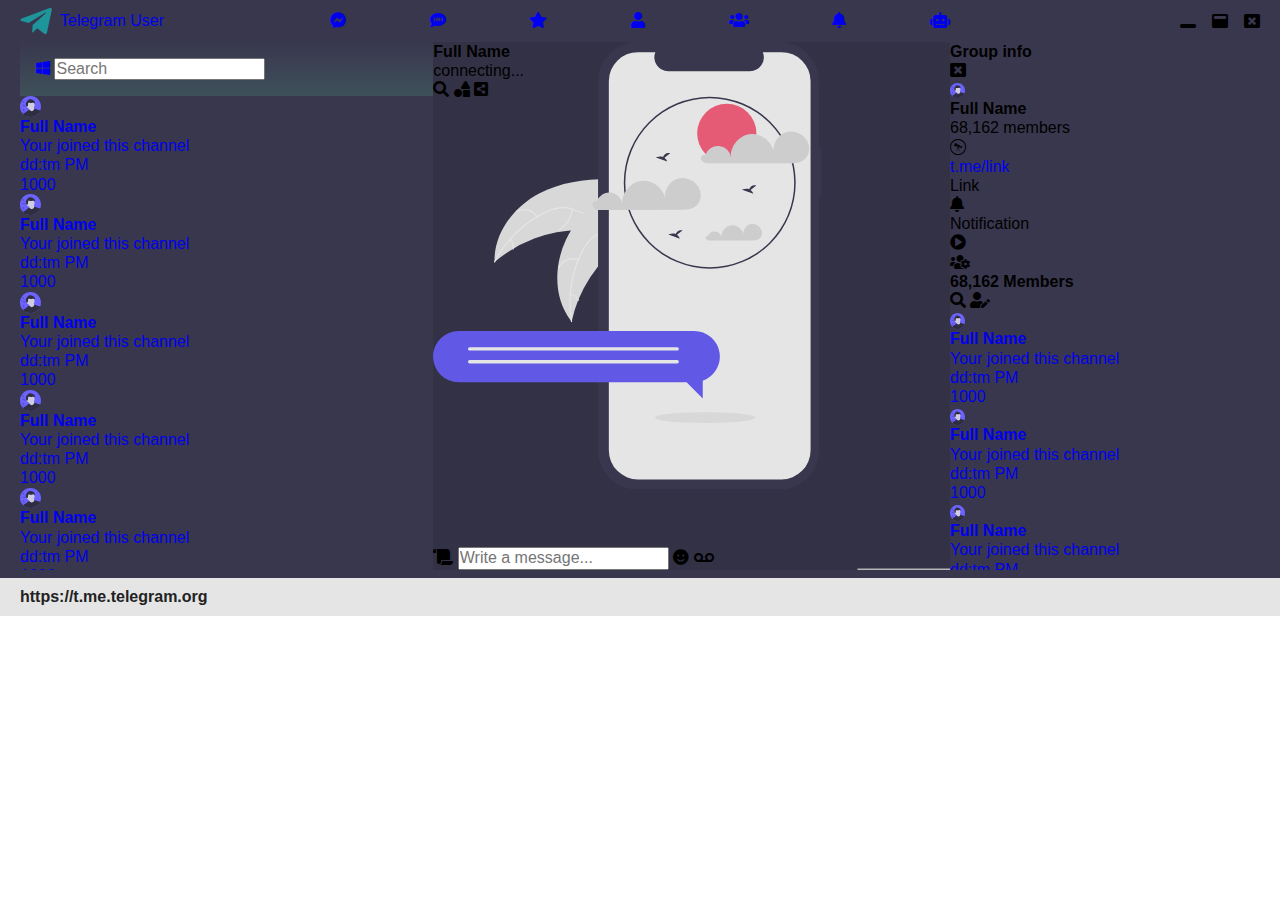
<file: index.html>
<!DOCTYPE html>
<html lang="en">
<head>
  <meta charset="UTF-8">
  <meta http-equiv="X-UA-Compatible" content="IE=edge">
  <meta name="viewport" content="width=device-width, initial-scale=1.0">
  <link rel="stylesheet" href="fontawesome/fontawesome-free-5.15.4-web/css/all.css">
  <link rel="stylesheet" href="css/normalize.css">
  <link rel="stylesheet" href="css/main.css">
  <title>Telegram-laptop</title>
</head>
<body>
  <!-- Site Header -->
    <header id="site-header" class="site-header">
      <div class="container">
        <nav class="site-nav">
          <a href="#" class="site-nav__logo">
            <img class="site-nav__logo-svg" src="img/Telegramsvg.svg" alt="Telegramsvg">
            Telegram User
          </a>
          <ul class="site-nav__items">
            <li class="site-nav__item">
              <a href="#" class="site-nav__link">
                <i class="fab fa-facebook-messenger"></i>
              </a>
            </li>
            <li class="site-nav__item">
              <a href="#" class="site-nav__link">
                <i class="fa fa-sms"></i>
              </a>
            </li>
            <li class="site-nav__item">
              <a href="#" class="site-nav__link">
                <i class="fa fa-star"></i>
              </a>
            </li>
            <li class="site-nav__item">
              <a href="#" class="site-nav__link">
                <i class="fa fa-user"></i>
              </a>
            </li>
            <li class="site-nav__item">
              <a href="#" class="site-nav__link">
                <i class="fa fa-users"></i>
              </a>
            </li>
            <li class="site-nav__item">
              <a href="#" class="site-nav__link">
                <i class="fa fa-bell"></i>
              </a>
            </li>
            <li class="site-nav__item">
              <a href="#" class="site-nav__link">
                <i class="fa fa-robot"></i>
              </a>
            </li>
          </ul>
          <span class="window-panels">
            <i class="fa fa-window-minimize"></i>
            <i class="fa fa-window-maximize"></i>
            <i class="fa fa-window-close"></i>
          </span>
        </nav>
      </div>
    </header>

  <!-- Ste Main -->
    <main id="site-main" class="site-main">
      <div class="container site-main__container">
        <!-- Contacts Section -->
        <section id="contacts" class="contacts">
          <form action="#" class="contacts-form">
            <label class="wrapper">
              <a href="#" class="menu"><i class="fab fa-windows"></i></a>
              <input type="search" placeholder="Search" name="search">
            </label>
          </form>
          <ul class="contacts-items">
            <li class="contacts-item">
              <a href="#" class="contacts-link">
                <img class="contacts-image" src="img/018-reddit.svg" alt="Telegram user photo">
                <div class="contacts-image__info">
                  <h4 class="contacts-image__subtitle">
                    Full Name
                  </h4>
                  <p class="contacts-image__title">
                    Your joined this channel
                  </p>
                </div>
                <div class="date-time__message">
                  <p class="date-time">dd:tm PM</p>
                  <span class="message">1000</span>
                </div>
              </a>
            </li>
            <li class="contacts-item">
              <a href="#" class="contacts-link">
                <img class="contacts-image" src="img/018-reddit.svg" alt="Telegram user photo">
                <div class="contacts-image__info">
                  <h4 class="contacts-image__subtitle">
                    Full Name
                  </h4>
                  <p class="contacts-image__title">
                    Your joined this channel
                  </p>
                </div>
                <div class="date-time__message">
                  <p class="date-time">dd:tm PM</p>
                  <span class="message">1000</span>
                </div>
              </a>
            </li>
            <li class="contacts-item">
              <a href="#" class="contacts-link">
                <img class="contacts-image" src="img/018-reddit.svg" alt="Telegram user photo">
                <div class="contacts-image__info">
                  <h4 class="contacts-image__subtitle">
                    Full Name
                  </h4>
                  <p class="contacts-image__title">
                    Your joined this channel
                  </p>
                </div>
                <div class="date-time__message">
                  <p class="date-time">dd:tm PM</p>
                  <span class="message">1000</span>
                </div>
              </a>
            </li>
            <li class="contacts-item">
              <a href="#" class="contacts-link">
                <img class="contacts-image" src="img/018-reddit.svg" alt="Telegram user photo">
                <div class="contacts-image__info">
                  <h4 class="contacts-image__subtitle">
                    Full Name
                  </h4>
                  <p class="contacts-image__title">
                    Your joined this channel
                  </p>
                </div>
                <div class="date-time__message">
                  <p class="date-time">dd:tm PM</p>
                  <span class="message">1000</span>
                </div>
              </a>
            </li>
            <li class="contacts-item">
              <a href="#" class="contacts-link">
                <img class="contacts-image" src="img/018-reddit.svg" alt="Telegram user photo">
                <div class="contacts-image__info">
                  <h4 class="contacts-image__subtitle">
                    Full Name
                  </h4>
                  <p class="contacts-image__title">
                    Your joined this channel
                  </p>
                </div>
                <div class="date-time__message">
                  <p class="date-time">dd:tm PM</p>
                  <span class="message">1000</span>
                </div>
              </a>
            </li>
            <li class="contacts-item">
              <a href="#" class="contacts-link">
                <img class="contacts-image" src="img/018-reddit.svg" alt="Telegram user photo">
                <div class="contacts-image__info">
                  <h4 class="contacts-image__subtitle">
                    Full Name
                  </h4>
                  <p class="contacts-image__title">
                    Your joined this channel
                  </p>
                </div>
                <div class="date-time__message">
                  <p class="date-time">dd:tm PM</p>
                  <span class="message">1000</span>
                </div>
              </a>
            </li>
            <li class="contacts-item">
              <a href="#" class="contacts-link">
                <img class="contacts-image" src="img/018-reddit.svg" alt="Telegram user photo">
                <div class="contacts-image__info">
                  <h4 class="contacts-image__subtitle">
                    Full Name
                  </h4>
                  <p class="contacts-image__title">
                    Your joined this channel
                  </p>
                </div>
                <div class="date-time__message">
                  <p class="date-time">dd:tm PM</p>
                  <span class="message">1000</span>
                </div>
              </a>
            </li>
            <li class="contacts-item">
              <a href="#" class="contacts-link">
                <img class="contacts-image" src="img/018-reddit.svg" alt="Telegram user photo">
                <div class="contacts-image__info">
                  <h4 class="contacts-image__subtitle">
                    Full Name
                  </h4>
                  <p class="contacts-image__title">
                    Your joined this channel
                  </p>
                </div>
                <div class="date-time__message">
                  <p class="date-time">dd:tm PM</p>
                  <span class="message">1000</span>
                </div>
              </a>
            </li>
            <li class="contacts-item">
              <a href="#" class="contacts-link">
                <img class="contacts-image" src="img/018-reddit.svg" alt="Telegram user photo">
                <div class="contacts-image__info">
                  <h4 class="contacts-image__subtitle">
                    Full Name
                  </h4>
                  <p class="contacts-image__title">
                    Your joined this channel
                  </p>
                </div>
                <div class="date-time__message">
                  <p class="date-time">dd:tm PM</p>
                  <span class="message">1000</span>
                </div>
              </a>
            </li>
            <li class="contacts-item">
              <a href="#" class="contacts-link">
                <img class="contacts-image" src="img/018-reddit.svg" alt="Telegram user photo">
                <div class="contacts-image__info">
                  <h4 class="contacts-image__subtitle">
                    Full Name
                  </h4>
                  <p class="contacts-image__title">
                    Your joined this channel
                  </p>
                </div>
                <div class="date-time__message">
                  <p class="date-time">dd:tm PM</p>
                  <span class="message">1000</span>
                </div>
              </a>
            </li>
            <li class="contacts-item">
              <a href="#" class="contacts-link">
                <img class="contacts-image" src="img/018-reddit.svg" alt="Telegram user photo">
                <div class="contacts-image__info">
                  <h4 class="contacts-image__subtitle">
                    Full Name
                  </h4>
                  <p class="contacts-image__title">
                    Your joined this channel
                  </p>
                </div>
                <div class="date-time__message">
                  <p class="date-time">dd:tm PM</p>
                  <span class="message">1000</span>
                </div>
              </a>
            </li>
            <li class="contacts-item">
              <a href="#" class="contacts-link">
                <img class="contacts-image" src="img/018-reddit.svg" alt="Telegram user photo">
                <div class="contacts-image__info">
                  <h4 class="contacts-image__subtitle">
                    Full Name
                  </h4>
                  <p class="contacts-image__title">
                    Your joined this channel
                  </p>
                </div>
                <div class="date-time__message">
                  <p class="date-time">dd:tm PM</p>
                  <span class="message">1000</span>
                </div>
              </a>
            </li>
            <li class="contacts-item">
              <a href="#" class="contacts-link">
                <img class="contacts-image" src="img/018-reddit.svg" alt="Telegram user photo">
                <div class="contacts-image__info">
                  <h4 class="contacts-image__subtitle">
                    Full Name
                  </h4>
                  <p class="contacts-image__title">
                    Your joined this channel
                  </p>
                </div>
                <div class="date-time__message">
                  <p class="date-time">dd:tm PM</p>
                  <span class="message">1000</span>
                </div>
              </a>
            </li>
            <li class="contacts-item">
              <a href="#" class="contacts-link">
                <img class="contacts-image" src="img/018-reddit.svg" alt="Telegram user photo">
                <div class="contacts-image__info">
                  <h4 class="contacts-image__subtitle">
                    Full Name
                  </h4>
                  <p class="contacts-image__title">
                    Your joined this channel
                  </p>
                </div>
                <div class="date-time__message">
                  <p class="date-time">dd:tm PM</p>
                  <span class="message">1000</span>
                </div>
              </a>
            </li>
            <li class="contacts-item">
              <a href="#" class="contacts-link">
                <img class="contacts-image" src="img/018-reddit.svg" alt="Telegram user photo">
                <div class="contacts-image__info">
                  <h4 class="contacts-image__subtitle">
                    Full Name
                  </h4>
                  <p class="contacts-image__title">
                    Your joined this channel
                  </p>
                </div>
                <div class="date-time__message">
                  <p class="date-time">dd:tm PM</p>
                  <span class="message">1000</span>
                </div>
              </a>
            </li>
            <li class="contacts-item">
              <a href="#" class="contacts-link">
                <img class="contacts-image" src="img/018-reddit.svg" alt="Telegram user photo">
                <div class="contacts-image__info">
                  <h4 class="contacts-image__subtitle">
                    Full Name
                  </h4>
                  <p class="contacts-image__title">
                    Your joined this channel
                  </p>
                </div>
                <div class="date-time__message">
                  <p class="date-time">dd:tm PM</p>
                  <span class="message">1000</span>
                </div>
              </a>
            </li>
            <li class="contacts-item">
              <a href="#" class="contacts-link">
                <img class="contacts-image" src="img/018-reddit.svg" alt="Telegram user photo">
                <div class="contacts-image__info">
                  <h4 class="contacts-image__subtitle">
                    Full Name
                  </h4>
                  <p class="contacts-image__title">
                    Your joined this channel
                  </p>
                </div>
                <div class="date-time__message">
                  <p class="date-time">dd:tm PM</p>
                  <span class="message">1000</span>
                </div>
              </a>
            </li>
            <li class="contacts-item">
              <a href="#" class="contacts-link">
                <img class="contacts-image" src="img/018-reddit.svg" alt="Telegram user photo">
                <div class="contacts-image__info">
                  <h4 class="contacts-image__subtitle">
                    Full Name
                  </h4>
                  <p class="contacts-image__title">
                    Your joined this channel
                  </p>
                </div>
                <div class="date-time__message">
                  <p class="date-time">dd:tm PM</p>
                  <span class="message">1000</span>
                </div>
              </a>
            </li>
            <li class="contacts-item">
              <a href="#" class="contacts-link">
                <img class="contacts-image" src="img/018-reddit.svg" alt="Telegram user photo">
                <div class="contacts-image__info">
                  <h4 class="contacts-image__subtitle">
                    Full Name
                  </h4>
                  <p class="contacts-image__title">
                    Your joined this channel
                  </p>
                </div>
                <div class="date-time__message">
                  <p class="date-time">dd:tm PM</p>
                  <span class="message">1000</span>
                </div>
              </a>
            </li>
            <li class="contacts-item">
              <a href="#" class="contacts-link">
                <img class="contacts-image" src="img/018-reddit.svg" alt="Telegram user photo">
                <div class="contacts-image__info">
                  <h4 class="contacts-image__subtitle">
                    Full Name
                  </h4>
                  <p class="contacts-image__title">
                    Your joined this channel
                  </p>
                </div>
                <div class="date-time__message">
                  <p class="date-time">dd:tm PM</p>
                  <span class="message">1000</span>
                </div>
              </a>
            </li>
          </ul>
        </section>
        <!-- Chats Section -->
        <section id="chats" class="chats">
          <div class="full-name__info">
            <div class="full-name">
              <h4 class="fullname">Full Name</h4>
              <p class="connecting">connecting...</p>
            </div>
            <span class="panel-box">
              <i class="fa fa-search"></i>
              <i class="fa fa-shapes"></i>
              <i class="fa fa-share-alt-square"></i>
            </span>
          </div>
          <form action="#" class="write-a__message">
            <i class="fa fa-scroll"></i>
            <label>
              <input type="text" placeholder="Write a message...">
            </label>
            <span class="sticer-icon">
              <i class="fa fa-smile"></i>
              <i class="fa fa-voicemail"></i>
            </span>
          </form>
        </section>
        <!-- Info Section -->
        <section id="info" class="info">
          <div class="group-info">
            <div class="group-info__name">
              <h5 class="name">
                Group info
              </h5>
              <i class="fa fa-window-close"></i>
            </div>
            <div class="group-info__img">
              <img src="img/018-reddit.svg" alt="User img" class="user-image">
              <div class="info__name">
                <h4 class="info-name__subtitle">
                  Full Name
                </h4>
                <p class="info-name__title">
                  68,162 members
                </p>
              </div>
            </div>
          </div>
          <div class="link-notification">
            <div class="notification">
              <i class="fab fa-wpexplorer"></i>
              <div class="notification-info">
                <p class="notification-info__subtitle">
                  <a class="notification-link" href="#">t.me/link</a>
                </p>
                <p class="link">
                  Link
                </p>
              </div>
            </div>
            <div class="notification">
              <i class="fa fa-bell"></i>
              <p class="notification-text">
                Notification
              </p>
              <i class="fa fa-play-circle"></i>
            </div>
          </div>
          <div class="members">
            <div class="members-top__menu">
              <i class="fa fa-users-cog"></i>
              <h5 class="members-title">
                68,162 Members
              </h5>
              <i class="fa fa-search"></i>
              <i class="fa fa-user-edit"></i>
            </div>
            <ul class="contacts-items">
              <li class="contacts-item">
                <a href="#" class="contacts-link">
                  <img class="contacts-image" src="img/018-reddit.svg" alt="Telegram user photo">
                  <div class="contacts-image__info">
                    <h4 class="contacts-image__subtitle">
                      Full Name
                    </h4>
                    <p class="contacts-image__title">
                      Your joined this channel
                    </p>
                  </div>
                  <div class="date-time__message">
                    <p class="date-time">dd:tm PM</p>
                    <span class="message">1000</span>
                  </div>
                </a>
              </li>
              <li class="contacts-item">
                <a href="#" class="contacts-link">
                  <img class="contacts-image" src="img/018-reddit.svg" alt="Telegram user photo">
                  <div class="contacts-image__info">
                    <h4 class="contacts-image__subtitle">
                      Full Name
                    </h4>
                    <p class="contacts-image__title">
                      Your joined this channel
                    </p>
                  </div>
                  <div class="date-time__message">
                    <p class="date-time">dd:tm PM</p>
                    <span class="message">1000</span>
                  </div>
                </a>
              </li>
              <li class="contacts-item">
                <a href="#" class="contacts-link">
                  <img class="contacts-image" src="img/018-reddit.svg" alt="Telegram user photo">
                  <div class="contacts-image__info">
                    <h4 class="contacts-image__subtitle">
                      Full Name
                    </h4>
                    <p class="contacts-image__title">
                      Your joined this channel
                    </p>
                  </div>
                  <div class="date-time__message">
                    <p class="date-time">dd:tm PM</p>
                    <span class="message">1000</span>
                  </div>
                </a>
              </li>
              <li class="contacts-item">
                <a href="#" class="contacts-link">
                  <img class="contacts-image" src="img/018-reddit.svg" alt="Telegram user photo">
                  <div class="contacts-image__info">
                    <h4 class="contacts-image__subtitle">
                      Full Name
                    </h4>
                    <p class="contacts-image__title">
                      Your joined this channel
                    </p>
                  </div>
                  <div class="date-time__message">
                    <p class="date-time">dd:tm PM</p>
                    <span class="message">1000</span>
                  </div>
                </a>
              </li>
              <li class="contacts-item">
                <a href="#" class="contacts-link">
                  <img class="contacts-image" src="img/018-reddit.svg" alt="Telegram user photo">
                  <div class="contacts-image__info">
                    <h4 class="contacts-image__subtitle">
                      Full Name
                    </h4>
                    <p class="contacts-image__title">
                      Your joined this channel
                    </p>
                  </div>
                  <div class="date-time__message">
                    <p class="date-time">dd:tm PM</p>
                    <span class="message">1000</span>
                  </div>
                </a>
              </li>
              <li class="contacts-item">
                <a href="#" class="contacts-link">
                  <img class="contacts-image" src="img/018-reddit.svg" alt="Telegram user photo">
                  <div class="contacts-image__info">
                    <h4 class="contacts-image__subtitle">
                      Full Name
                    </h4>
                    <p class="contacts-image__title">
                      Your joined this channel
                    </p>
                  </div>
                  <div class="date-time__message">
                    <p class="date-time">dd:tm PM</p>
                    <span class="message">1000</span>
                  </div>
                </a>
              </li>
              <li class="contacts-item">
                <a href="#" class="contacts-link">
                  <img class="contacts-image" src="img/018-reddit.svg" alt="Telegram user photo">
                  <div class="contacts-image__info">
                    <h4 class="contacts-image__subtitle">
                      Full Name
                    </h4>
                    <p class="contacts-image__title">
                      Your joined this channel
                    </p>
                  </div>
                  <div class="date-time__message">
                    <p class="date-time">dd:tm PM</p>
                    <span class="message">1000</span>
                  </div>
                </a>
              </li>
              <li class="contacts-item">
                <a href="#" class="contacts-link">
                  <img class="contacts-image" src="img/018-reddit.svg" alt="Telegram user photo">
                  <div class="contacts-image__info">
                    <h4 class="contacts-image__subtitle">
                      Full Name
                    </h4>
                    <p class="contacts-image__title">
                      Your joined this channel
                    </p>
                  </div>
                  <div class="date-time__message">
                    <p class="date-time">dd:tm PM</p>
                    <span class="message">1000</span>
                  </div>
                </a>
              </li>
              <li class="contacts-item">
                <a href="#" class="contacts-link">
                  <img class="contacts-image" src="img/018-reddit.svg" alt="Telegram user photo">
                  <div class="contacts-image__info">
                    <h4 class="contacts-image__subtitle">
                      Full Name
                    </h4>
                    <p class="contacts-image__title">
                      Your joined this channel
                    </p>
                  </div>
                  <div class="date-time__message">
                    <p class="date-time">dd:tm PM</p>
                    <span class="message">1000</span>
                  </div>
                </a>
              </li>
              <li class="contacts-item">
                <a href="#" class="contacts-link">
                  <img class="contacts-image" src="img/018-reddit.svg" alt="Telegram user photo">
                  <div class="contacts-image__info">
                    <h4 class="contacts-image__subtitle">
                      Full Name
                    </h4>
                    <p class="contacts-image__title">
                      Your joined this channel
                    </p>
                  </div>
                  <div class="date-time__message">
                    <p class="date-time">dd:tm PM</p>
                    <span class="message">1000</span>
                  </div>
                </a>
              </li>
              <li class="contacts-item">
                <a href="#" class="contacts-link">
                  <img class="contacts-image" src="img/018-reddit.svg" alt="Telegram user photo">
                  <div class="contacts-image__info">
                    <h4 class="contacts-image__subtitle">
                      Full Name
                    </h4>
                    <p class="contacts-image__title">
                      Your joined this channel
                    </p>
                  </div>
                  <div class="date-time__message">
                    <p class="date-time">dd:tm PM</p>
                    <span class="message">1000</span>
                  </div>
                </a>
              </li>
              <li class="contacts-item">
                <a href="#" class="contacts-link">
                  <img class="contacts-image" src="img/018-reddit.svg" alt="Telegram user photo">
                  <div class="contacts-image__info">
                    <h4 class="contacts-image__subtitle">
                      Full Name
                    </h4>
                    <p class="contacts-image__title">
                      Your joined this channel
                    </p>
                  </div>
                  <div class="date-time__message">
                    <p class="date-time">dd:tm PM</p>
                    <span class="message">1000</span>
                  </div>
                </a>
              </li>
              <li class="contacts-item">
                <a href="#" class="contacts-link">
                  <img class="contacts-image" src="img/018-reddit.svg" alt="Telegram user photo">
                  <div class="contacts-image__info">
                    <h4 class="contacts-image__subtitle">
                      Full Name
                    </h4>
                    <p class="contacts-image__title">
                      Your joined this channel
                    </p>
                  </div>
                  <div class="date-time__message">
                    <p class="date-time">dd:tm PM</p>
                    <span class="message">1000</span>
                  </div>
                </a>
              </li>
              <li class="contacts-item">
                <a href="#" class="contacts-link">
                  <img class="contacts-image" src="img/018-reddit.svg" alt="Telegram user photo">
                  <div class="contacts-image__info">
                    <h4 class="contacts-image__subtitle">
                      Full Name
                    </h4>
                    <p class="contacts-image__title">
                      Your joined this channel
                    </p>
                  </div>
                  <div class="date-time__message">
                    <p class="date-time">dd:tm PM</p>
                    <span class="message">1000</span>
                  </div>
                </a>
              </li>
              <li class="contacts-item">
                <a href="#" class="contacts-link">
                  <img class="contacts-image" src="img/018-reddit.svg" alt="Telegram user photo">
                  <div class="contacts-image__info">
                    <h4 class="contacts-image__subtitle">
                      Full Name
                    </h4>
                    <p class="contacts-image__title">
                      Your joined this channel
                    </p>
                  </div>
                  <div class="date-time__message">
                    <p class="date-time">dd:tm PM</p>
                    <span class="message">1000</span>
                  </div>
                </a>
              </li>
              <li class="contacts-item">
                <a href="#" class="contacts-link">
                  <img class="contacts-image" src="img/018-reddit.svg" alt="Telegram user photo">
                  <div class="contacts-image__info">
                    <h4 class="contacts-image__subtitle">
                      Full Name
                    </h4>
                    <p class="contacts-image__title">
                      Your joined this channel
                    </p>
                  </div>
                  <div class="date-time__message">
                    <p class="date-time">dd:tm PM</p>
                    <span class="message">1000</span>
                  </div>
                </a>
              </li>
              <li class="contacts-item">
                <a href="#" class="contacts-link">
                  <img class="contacts-image" src="img/018-reddit.svg" alt="Telegram user photo">
                  <div class="contacts-image__info">
                    <h4 class="contacts-image__subtitle">
                      Full Name
                    </h4>
                    <p class="contacts-image__title">
                      Your joined this channel
                    </p>
                  </div>
                  <div class="date-time__message">
                    <p class="date-time">dd:tm PM</p>
                    <span class="message">1000</span>
                  </div>
                </a>
              </li>
              <li class="contacts-item">
                <a href="#" class="contacts-link">
                  <img class="contacts-image" src="img/018-reddit.svg" alt="Telegram user photo">
                  <div class="contacts-image__info">
                    <h4 class="contacts-image__subtitle">
                      Full Name
                    </h4>
                    <p class="contacts-image__title">
                      Your joined this channel
                    </p>
                  </div>
                  <div class="date-time__message">
                    <p class="date-time">dd:tm PM</p>
                    <span class="message">1000</span>
                  </div>
                </a>
              </li>
              <li class="contacts-item">
                <a href="#" class="contacts-link">
                  <img class="contacts-image" src="img/018-reddit.svg" alt="Telegram user photo">
                  <div class="contacts-image__info">
                    <h4 class="contacts-image__subtitle">
                      Full Name
                    </h4>
                    <p class="contacts-image__title">
                      Your joined this channel
                    </p>
                  </div>
                  <div class="date-time__message">
                    <p class="date-time">dd:tm PM</p>
                    <span class="message">1000</span>
                  </div>
                </a>
              </li>
              <li class="contacts-item">
                <a href="#" class="contacts-link">
                  <img class="contacts-image" src="img/018-reddit.svg" alt="Telegram user photo">
                  <div class="contacts-image__info">
                    <h4 class="contacts-image__subtitle">
                      Full Name
                    </h4>
                    <p class="contacts-image__title">
                      Your joined this channel
                    </p>
                  </div>
                  <div class="date-time__message">
                    <p class="date-time">dd:tm PM</p>
                    <span class="message">1000</span>
                  </div>
                </a>
              </li>
            </ul>
          </div>
        </section>
      </div>
    </main>

  <!-- Site Footer -->
    <footer id="site-footer" class="site-footer">
      <div class="container site-footer__container">
        <a href="https://t.me.telegram.org" class="site-footer__link">https://t.me.telegram.org</a>
      </div>
    </footer>
</body>
</html>
</file>
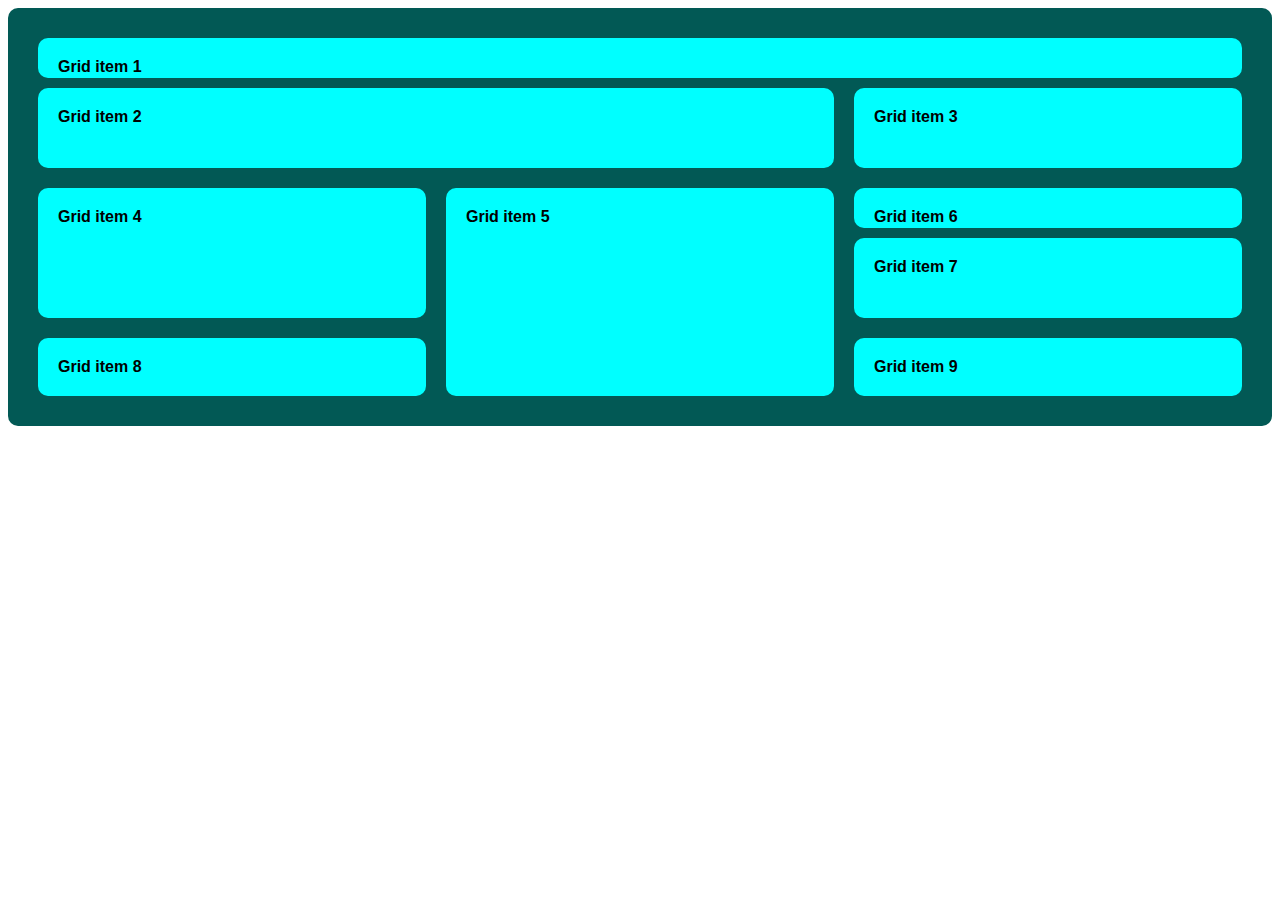
<file: grid.html>
<!DOCTYPE html>
<html lang="en">
<head>
  <meta charset="UTF-8">
  <meta http-equiv="X-UA-Compatible" content="IE=edge">
  <meta name="viewport" content="width=device-width, initial-scale=1.0">
  <link rel="stylesheet" href="css/grid.css">
  <title>Grid Layout</title>
</head>
<body>
  <div id="grid-container__items" class="grid-container">
    <div id="grid-item-1" class="grid-item">Grid item 1</div>
    <div id="grid-item-2" class="grid-item">Grid item 2</div>
    <div id="grid-item-3" class="grid-item">Grid item 3</div>
    <div id="grid-item-4" class="grid-item">Grid item 4</div>
    <div id="grid-item-5" class="grid-item">Grid item 5</div>
    <div id="grid-item-6" class="grid-item">Grid item 6</div>
    <div id="grid-item-7" class="grid-item">Grid item 7</div>
    <div id="grid-item-8" class="grid-item">Grid item 8</div>
    <div id="grid-item-9" class="grid-item">Grid item 9</div>
  </div>
</body>
</html>
</file>
<file: css/main.css>
/* Core Style */
* {
  margin: 0;
  padding: 0;
  box-sizing: border-box;
  font-size: 16px;
  line-height: 1.2;
}

body {
  width: 100vw;
  height: 100vh;
  font-family: sans-serif;
}

img , video {
  width: 5%;
  height: auto;
  vertical-align: middle;
}

ul {
  list-style-type: none;
}

a {
  text-decoration: none;
}

.container {
  width: 100%;
  max-width: 1340px;
  padding: 0 20px;
  margin: 0 auto;
}

.wrapper {
  width: 100%;
  padding: 1rem;
  display: inline-block;
  background: linear-gradient(to bottom, #39374D, #3E515A);
}

/* Site Header */
#site-header {
  width: 100%;
  padding-top: .3rem;
  padding-bottom: .3rem;
  background: linear-gradient(to top, #39374D, #39374D);
}

.site-nav {
  width: 100%;
  display: grid;
  grid-template-columns: 0.5fr 1fr 0.5fr;
  align-items: center;
}

.site-nav__logo {
  display: flex;
  align-items: center;
}

.site-nav__logo-svg {
  width: 2rem;
  height: 2rem;
  margin-right: .5rem;
}

.site-nav__items {
  display: flex;
  justify-content: space-between;
}

.window-panels {
  display: flex;
  justify-content: end;
}

.window-panels i {
  margin-left: 1rem;
}

/* Site Main */
#site-main {
  width: 100%;
  padding-bottom: .5rem;
  background: linear-gradient(to top, #39374D, #39374D);
}

.site-main__container {
  display: grid;
  grid-template-columns: 0.8fr 1fr 0.6fr;
}

#contacts, #chats, #info {
 height: 33rem;
 overflow-y: scroll;
}

/* Contacts */
#contacts {
  display: flex;
  flex-direction: column;
  background-position: bottom left;
  background-size: contain;
  background-repeat: no-repeat;
}

/* Chats */
#chats {
  display: grid;
  align-content: space-between;
  background: linear-gradient(to bottom, rgba(0,0,0,0.1),rgba(0,0,0,0.1)) , url(/img/intro.svg);
  background-size: cover;
  background-position: left bottom;
  background-repeat: no-repeat;
}

/* Info */
#info {
  display: flex;
  flex-direction: column;
  background-size: contain;
  background-position: left bottom;
  background-repeat: no-repeat;
}

/* Site Footer */
#site-footer {
  width: 100%;
  padding-top: .6rem;
  padding-bottom: .6rem;
  background: linear-gradient(to top, rgba(0,0,0,0.1), rgba(0,0,0,0.1));
}

.site-footer__container {
  display: grid;
  align-items: center;
}

.site-footer__link {
  display: inline-block;
  font-size: 1rem;
  font-weight: bold;
  color: #222;
}
</file>
<file: css/grid.css>
body {
  font-family: sans-serif;
}

/* css grid - to'rga(setkaga) asoslangan layout bo'lib, float yoki position xossalari yordamisiz qator va ustunlar yordamida veb sahifada layout yartishda yordam beradi. Boshqacha qilib aytganda, veb sahifadagi elementlarni joylashtirish uvhun xizmat qiladi. CSS Grid 2 asosiy elementlardan tashkil topgan: grid container va grid item */

/* grid-container - display xossasi uchun grid yoki inline-grid qiymatiga ega bo'lgan elementga aytiladi */

/* grid-items deb grid-container(ota-onaga) ega bo'lgan elementlarga aytiladi */

/* Grid-Containerni asosiy 2 hossalari*/
/* 1- grid-template-columns: npx,rem,fr(yoki)auto  n(2)px,rem,fr(yoki)auto n(3)px,rem,fr(yoki)auto n(n)px,rem,fr(yoki)auto......; bu container ichidagi ustunlar soni va uzunligini belgilaydi*/
/* grid-template-rows: ; container ichidagi qatorlar balandligini belgilashda ishlatiladi*/
/* grid-template-columns: repeat(); grid-template-rows: repeat(); Agarda beriladiga qiymatlarning barchasi bir xil bo'lsa repeat(nta, nfr yoki px % ...vhk)->bo'lishi mumkin */
/* grid-template-columns: repeat(4, minmax(100px, auto));-> responsiv qilish uchun repeat(n yoki (auto-fill)(auto-fit), minmax(n(1)px, auto))-> minmax(n(1)px, auto) funksiyasidan foydalaniladi va elementlarimiz pastga aftomatik tahlanib borish uchun (auto-fill) yoki (auto-fit) qiymatidan foydalaniladi asosan auto-fit ishlatiladi */
#grid-container__items {
  display: grid;
  grid-template-columns: auto auto auto;
  grid-template-rows: 50px 100px 50px 100px;
  padding: 20px;
  background-color: #025955;
  border-radius: 10px;
}

.grid-item {
  padding: 20px;
  background-color: aqua;
  font-weight: bold;
  margin: 10px;
  border-radius: 10px;
}
/* grid-column: ; nechta ustunni o'z ichiga olishini belgilaydi */
/* grid-column: 1 / 4; 1-ustundan boshlab 4-ustungacha bo'lgan joyni o'z ichiga oladi */
#grid-item-1 {
  grid-column: 1 / 4;
}
/* grid-column: 1 / span 2;  nechta ustunni o'z ichiga olishini ko'rsatish uchun "span" kalit so'zidan foydalaniladi */
#grid-item-2 {
  grid-column: 1 / span 2;
}
/* grid-row: ; nechta qatorni o'z ichiga olishini belgilaydi */
/* grid-row: 3 / 5; 3-qatordan boshlab 5-qatorgacha bo'lgan joyni o'z ichiga oladi */
#grid-item-4 {
  grid-row: 3 / 5;
}
/* grid-row: 3 / span 5; n(1)-qatordan boshlab n(n) ta qatorni o'z ichiga oishi uchun span kalit so'zidan foydalaniladi */
#grid-item-5 {
 grid-row: 3 / span 5;
}
</file>
